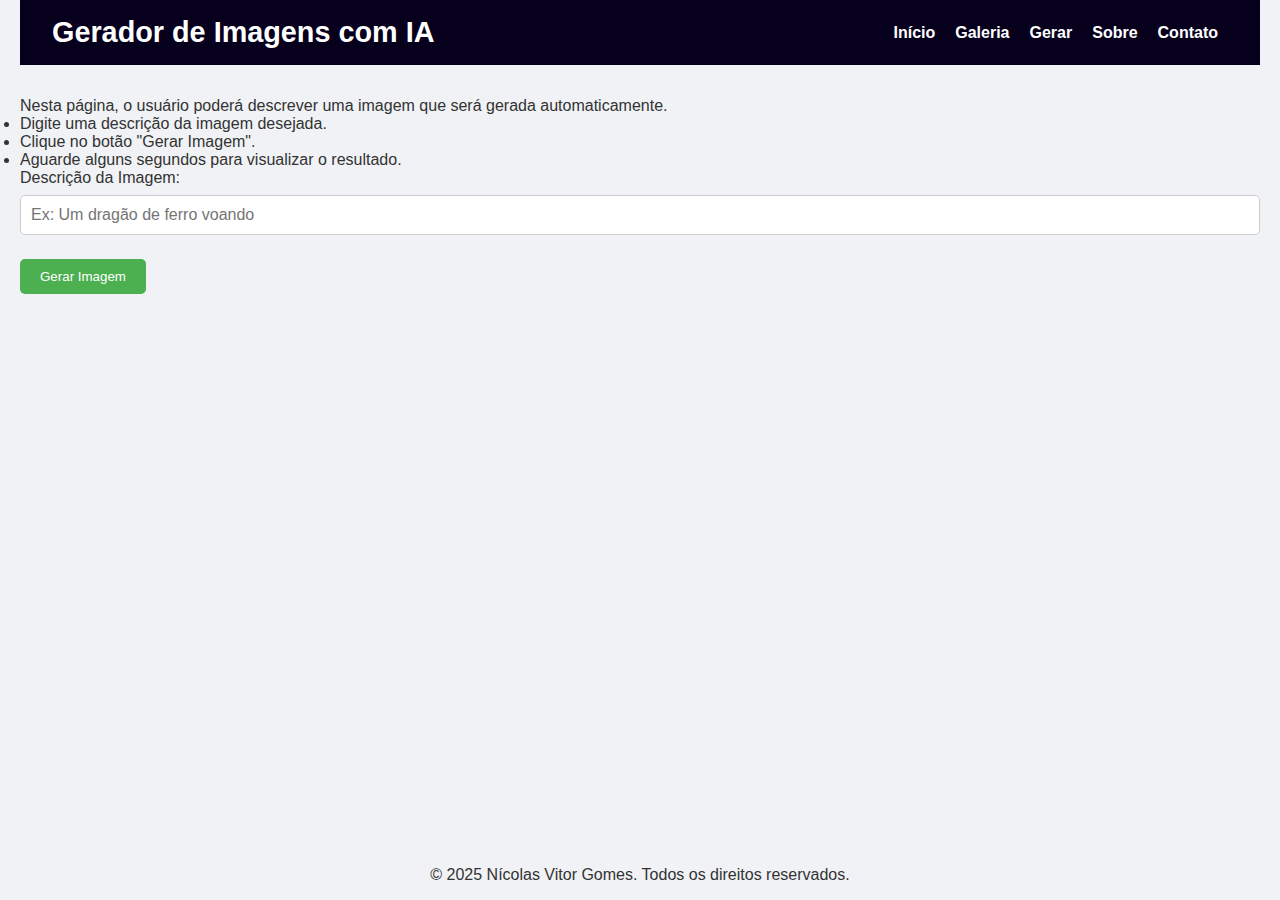
<file: gerar.html>
<!DOCTYPE html>
<html lang="pt-br">
<head>
  <meta charset="UTF-8">
  <meta name="viewport" content="width=device-width, initial-scale=1.0">
  <title>Gerador de Imagens</title>
  <link rel="stylesheet" href="estilos/estilo.css">
  <link rel="stylesheet" href="estilos/responsivo.css">
</head>
<body>

  <header class="cabecalho">
    <h1>Gerador de Imagens com IA</h1>
    <nav class="navegacao">
      <a href="index.html">Início</a>
      <a href="galeria.html">Galeria</a>
      <a href="gerar.html">Gerar</a>
      <a href="sobre.html">Sobre</a>
      <a href="contato.html">Contato</a>
    </nav>
  </header>

  <main class="gerador-container">
    <p>Nesta página, o usuário poderá descrever uma imagem que será gerada automaticamente.</p>

    <ul>
      <li>Digite uma descrição da imagem desejada.</li>
      <li>Clique no botão "Gerar Imagem".</li>
      <li>Aguarde alguns segundos para visualizar o resultado.</li>
    </ul>

    <form id="form-gerador">
      <div class="campo">
        <label for="descricao">Descrição da Imagem:</label>
        <input type="text" id="descricao" placeholder="Ex: Um dragão de ferro voando" required>
      </div>
      <button type="submit" class="botao">Gerar Imagem</button>
    </form>    

    <div id="feedback" class="mensagem"></div>
    <div id="resultado" class="imagem-gerada"></div>
  </main>

  <footer>
    <p>&copy; 2025 Nícolas Vitor Gomes. Todos os direitos reservados.</p>
  </footer>

  <script src="scripts/script.js"></script>
</body>
</html>
</file>
<file: estilos/estilo.css>
* {
  margin: 0;
  padding: 0;
  box-sizing: border-box;
}

body {
  background-color: #f0f2f5;
  font-family: 'Segoe UI', Tahoma, Geneva, Verdana, sans-serif;
  color: #333;
  padding: 0 20px;
  min-height: 100vh;
  display: flex;
  flex-direction: column;
}

header {
  background-color: #06001d;
  color: white;
  padding: 1rem 2rem;
  display: flex;
  justify-content: space-between;
  align-items: center;
  flex-wrap: wrap;
  margin-bottom: 2rem;
}

header h1 {
  font-size: 1.8rem;
  font-weight: bold;
}

nav {
  display: flex;
}

nav a {
  text-decoration: none;
  color: white;
  font-weight: bold;
  margin: 0 10px;
}

nav a:hover {
  color: #0077cc;
}

main {
  flex: 1;
}

.contato-container {
  display: flex;
  justify-content: center;
  align-items: center;
  flex-direction: column;
  margin-top: 3rem;
}

.formulario-contato {
  background-color: white;
  padding: 2rem;
  border-radius: 8px;
  box-shadow: 0 0 10px rgba(0, 0, 0, 0.1);
  max-width: 600px;
  width: 100%;
  text-align: center;
}

.formulario-contato h2 {
  font-size: 2rem;
  margin-bottom: 1rem;
}

.formulario-contato p {
  margin-bottom: 2rem;
  font-size: 1.1rem;
}

.campo {
  display: flex;
  flex-direction: column;
  margin-bottom: 1.5rem;
}

.campo label {
  font-size: 1rem;
  margin-bottom: 0.5rem;
}

input,
textarea {
  padding: 10px;
  font-size: 1rem;
  border: 1px solid #ccc;
  border-radius: 5px;
}

button.botao {
  background-color: #4CAF50;
  color: white;
  padding: 10px 20px;
  border: none;
  cursor: pointer;
  border-radius: 5px;
  transition: all 0.3s ease;
}

button.botao:hover {
  background-color: #45a049;
  box-shadow: 0 4px 8px rgba(0, 0, 0, 0.2);
}

button.botao:active {
  background-color: #3e8e41;
  box-shadow: none;
}

@media (max-width: 768px) {
  header {
    flex-direction: column;
    align-items: flex-start;
  }

  nav {
    flex-direction: column;
    align-items: flex-start;
  }

  .formulario-contato {
    padding: 1.5rem;
  }
}

footer {
  text-align: center;
  padding: 1rem 0;
  background-color: #f0f2f5;
  margin-top: 2rem;
}
</file>
<file: estilos/responsivo.css>
@media (max-width: 768px) {

  .sobre-container {
    padding: 1rem;
  }

  .sobre-container section {
    margin-bottom: 1.5rem;
  }

  .membro {
    padding: 1rem;
    font-size: 0.95rem;
  }

  .membro h3 {
    font-size: 1.2rem;
  }

  .imagem-sobre {
    width: 100%;
    max-width: 100%;
    margin: 1rem 0;
  }

  nav ul.menu {
    display: none;
  }

  nav ul.menu.show {
    display: flex;
    flex-direction: column;
  }

  .funcionalidades table {
    width: 100%;
  }

  .funcionalidades th,
  .funcionalidades td {
    padding: 1rem;
  }

  .funcionalidades thead {
    display: none;
  }

  .funcionalidades td::before {
    content: attr(data-label);
    font-weight: bold;
    display: block;
    margin-bottom: 0.5rem;
    color: #003366;
  }
}

@media (max-width: 600px) {

  .funcionalidades table,
  .funcionalidades thead,
  .funcionalidades tbody,
  .funcionalidades th,
  .funcionalidades td,
  .funcionalidades tr {
    display: block;
    width: 100%;
  }

  .funcionalidades tr {
    margin-bottom: 1rem;
    box-shadow: 0 0 10px rgba(0, 0, 0, 0.05);
    border-radius: 5px;
    background-color: white;
  }

  .funcionalidades td {
    padding: 1rem;
    text-align: left;
    border: none;
    position: relative;
  }

  .funcionalidades td::before {
    content: attr(data-label);
    font-weight: bold;
    display: block;
    margin-bottom: 0.5rem;
    color: #003366;
  }
}

@media (max-width: 480px) {

  .sobre-container {
    padding: 0.8rem;
  }

  .membro {
    font-size: 0.9rem;
  }

  .membro h3 {
    font-size: 1.1rem;
  }

  .campo input,
  .campo textarea {
    padding: 0.6rem;
    font-size: 0.9rem; 
  }

  button[type="submit"] {
    padding: 0.7rem 1rem;
  }
}

button.botao:focus, button[type="submit"]:focus {
  outline: 3px solid #0056b3;
  outline-offset: 2px;
}
</file>
